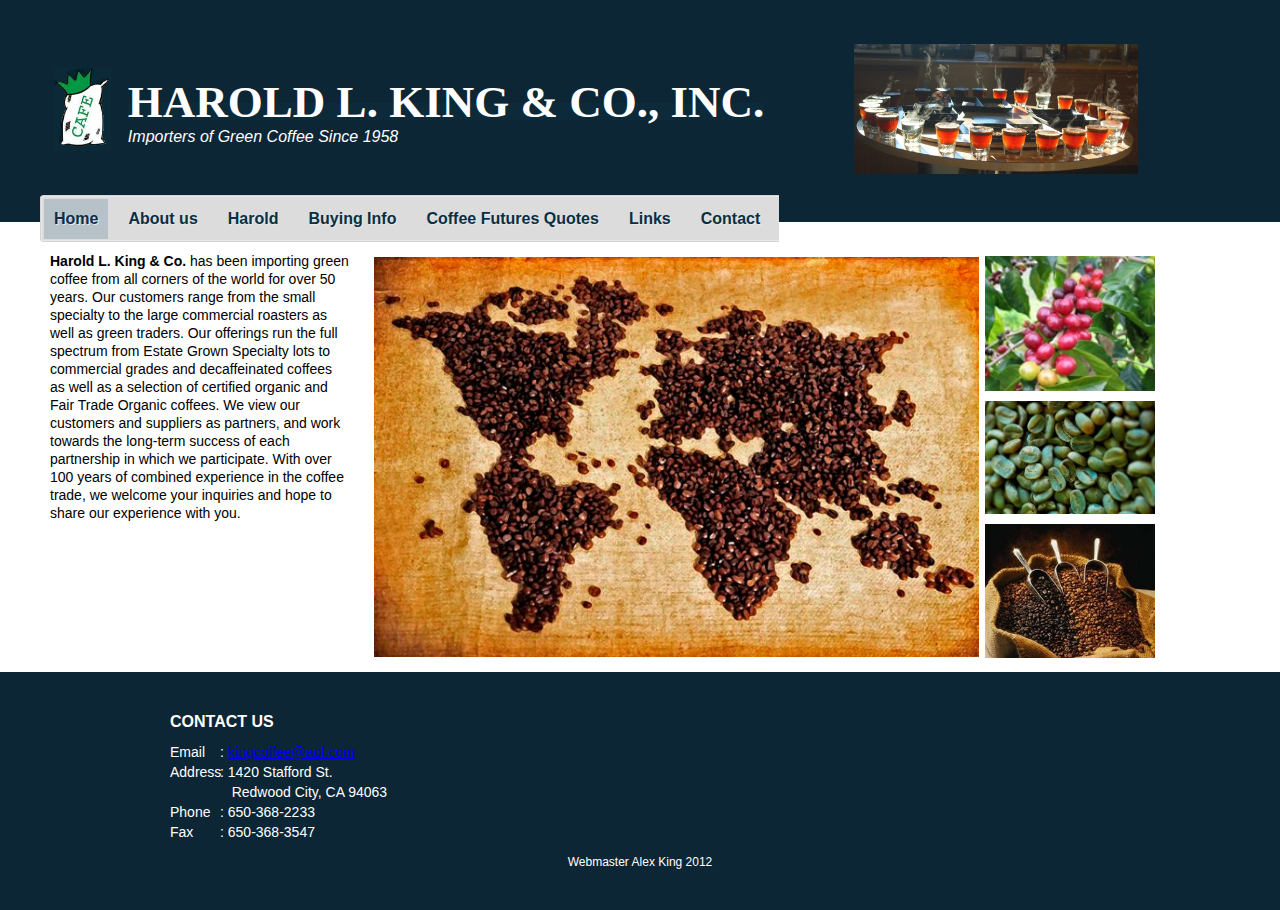
<file: website/public/index.html>
<!DOCTYPE html>
<html><head>
<meta http-equiv="Content-Type" content="text/html; charset=utf-8"><title>Harold L. King &amp; Co. - Home</title>

<link rel="stylesheet" href="css/style.css" type="text/css" charset="utf-8"><!-- Website template by freewebsitetemplates.com --><!--[if lte IE 7]> <link rel="stylesheet" href="css/ie.css" type="text/css" charset="utf-8" /> <![endif]--></head>
<body style="color: rgb(0, 0, 0);" alink="#ee0000" link="#0000ee" vlink="#551a8b">
<div id="header"> <span style="color: white; background-color: rgb(13, 42, 58); font-weight: bold; font-family: Batang;"><strong style="font-size: 45px; font-style: normal; font-variant: normal; letter-spacing: normal; line-height: normal; orphans: 2; text-align: center; text-indent: 0px; text-transform: none; white-space: normal; widows: 2; word-spacing: 0px;"></strong></span><table style="text-align: left; width: 1200px;" border="0" cellpadding="2" cellspacing="2"><tbody><tr><td align="center" valign="middle"><img style="width: 57px; height: 84px;" alt="logo" src="images/company_logo_mod.jpeg"></td><td style="vertical-align: middle; text-align: left; height: 75px; width: 720px;"><span style="color: white; background-color: rgb(13, 42, 58); font-weight: bold; font-family: Batang;"><strong style="font-size: 45px; font-style: normal; font-variant: normal; letter-spacing: normal; line-height: normal; orphans: 2; text-align: center; text-indent: 0px; text-transform: none; white-space: normal; widows: 2; word-spacing: 0px;">HAROLD
L. KING &amp; CO., INC</strong><span style="font-size: 45px; font-style: normal; font-variant: normal; letter-spacing: normal; line-height: normal; orphans: 2; text-align: center; text-indent: 0px; text-transform: none; white-space: normal; widows: 2; word-spacing: 0px; display: inline ! important; float: none;">.<br></span></span><span style="color: white; background-color: rgb(13, 42, 58); font-weight: bold; font-family: Batang;"><span style="font-size: 45px; font-style: normal; font-variant: normal; letter-spacing: normal; line-height: normal; orphans: 2; text-align: center; text-indent: 0px; text-transform: none; white-space: normal; widows: 2; word-spacing: 0px; display: inline ! important; float: none;"></span></span><address><span style="color: white;">Importers of Green Coffee Since 1958</span></address></td><td><img alt="cups wafting" src="images/Coffee%20Pictures/cups_wafting_small.jpg" style="height: 130px;"></td></tr></tbody></table><span style="color: white; background-color: rgb(13, 42, 58); font-weight: bold; font-family: Batang;"><strong style="font-size: 45px; font-style: normal; font-variant: normal; letter-spacing: normal; line-height: normal; orphans: 2; text-align: center; text-indent: 0px; text-transform: none; white-space: normal; widows: 2; word-spacing: 0px;"></strong><span style="font-size: 45px; font-style: normal; font-variant: normal; letter-spacing: normal; line-height: normal; orphans: 2; text-align: center; text-indent: 0px; text-transform: none; white-space: normal; widows: 2; word-spacing: 0px; display: inline ! important; float: none;"></span></span>
<div style="width: 1187px; left: 0px;" id="navigation">
<ul>
<li class="first selected"><a href="index.html">Home</a></li>
<li><a href="about.html">About us</a></li>
<li><a href="harold.html">Harold</a></li>
<li><a href="buying.html">Buying Info</a></li>
<li><a href="quotes.html">Coffee Futures Quotes</a></li>
<li><a href="link.html">Links</a></li>
<li><a href="contact.html">Contact</a></li>
</ul>
</div>
</div>
<!-- /#header -->
<div id="homepage">
<div style="font-weight: bold;" class="body">
<div class="images">
<table style="text-align: left; width: 620px;" border="0" cellpadding="2" cellspacing="2">
<tbody>
<tr>
<td colspan="1" rowspan="3" style="vertical-align: middle; text-align: center;"><img alt="coffee map" src="images/Coffee%20Pictures/coffee_map%5b1%5d.jpg" style="height: 400px;"></td>
<td style="text-align: center;"><img alt="ripe cherries" src="images/Coffee%20Pictures/RipeCherries_lg.jpg" style="width: 170px;"></td>
</tr>
<tr>
<td style="text-align: center;"><img alt="green beans" src="images/Coffee%20Pictures/Green%20beans.jpg" style="width: 170px;"></td>
</tr><tr align="center"><td><img alt="gourmet coffee" src="images/Coffee%20Pictures/oie_12232037xDucfkO0%20%281%29.jpg" style="width: 170px;"></td></tr>
</tbody>
</table>
</div>
<div style="color: black;" class="details"><span style="font-family: Verdana,Geneva,sans-serif; font-size: 14px; font-style: normal; font-variant: normal; font-weight: normal; letter-spacing: normal; line-height: normal; orphans: 2; text-align: left; text-indent: 0px; text-transform: none; white-space: normal; widows: 2; word-spacing: 0px; display: inline ! important; float: none;"><span style="font-weight: bold;">Harold
L. King &amp; Co.</span> has been importing green coffee from
all corners
of the world for over 50 years. Our customers ran</span><span style="font-family: Verdana,Geneva,sans-serif; font-size: 14px; font-style: normal; font-variant: normal; font-weight: normal; letter-spacing: normal; line-height: normal; orphans: 2; text-align: left; text-indent: 0px; text-transform: none; white-space: normal; widows: 2; word-spacing: 0px; display: inline ! important; float: none;"></span><span style="font-family: Verdana,Geneva,sans-serif; font-size: 14px; font-style: normal; font-variant: normal; font-weight: normal; letter-spacing: normal; line-height: normal; orphans: 2; text-align: left; text-indent: 0px; text-transform: none; white-space: normal; widows: 2; word-spacing: 0px; display: inline ! important; float: none;">ge
from the small
specialty to the large commercial roasters as well as green traders.
Our offerings run the full</span><span style="font-family: Verdana,Geneva,sans-serif; font-size: 14px; font-style: normal; font-variant: normal; font-weight: normal; letter-spacing: normal; line-height: normal; orphans: 2; text-align: left; text-indent: 0px; text-transform: none; white-space: normal; widows: 2; word-spacing: 0px; display: inline ! important; float: none;"></span><span style="font-family: Verdana,Geneva,sans-serif; font-size: 14px; font-style: normal; font-variant: normal; font-weight: normal; letter-spacing: normal; line-height: normal; orphans: 2; text-align: left; text-indent: 0px; text-transform: none; white-space: normal; widows: 2; word-spacing: 0px; display: inline ! important; float: none;"></span><span style="font-family: Verdana,Geneva,sans-serif; font-size: 14px; font-style: normal; font-variant: normal; font-weight: normal; letter-spacing: normal; line-height: normal; orphans: 2; text-align: left; text-indent: 0px; text-transform: none; white-space: normal; widows: 2; word-spacing: 0px; display: inline ! important; float: none;">
spectrum from Estate Grown Specialty lots to
commercial grades and decaffeinated coffees as well as a selection of
certified organic and Fair Trade Organic coffees. We view our customers
and suppliers as partners, and work towards the
long-term success of each partnership in which we participate. With
over 100 years of combined experience in the coffee trade, we welcome
your inquiries and hope to share our experience with you.</span>
</div>
</div>
</div>
<!-- /#homepage -->
<!-- /#contents -->
<div id="footer">
<ul class="contacts">
<h3>Contact Us</h3>
<li><span>Email</span>
<p>: <a href="mailto:kingcoffee@aol.com">kingcoffee@aol.com</a></p>
</li>
<li><span>Address</span>
<p>: 1420 Stafford St.</p>
</li>
<li>
<p>&nbsp; &nbsp;Redwood City, CA 94063</p>
</li>
<li><span>Phone</span>
<p>: 650-368-2233</p>
</li>
<li><span>Fax</span>
<p>: 650-368-3547</p>
</li>
</ul>
<span class="footnote">Webmaster Alex King 2012</span> </div>
<br>
</body></html>
</file>
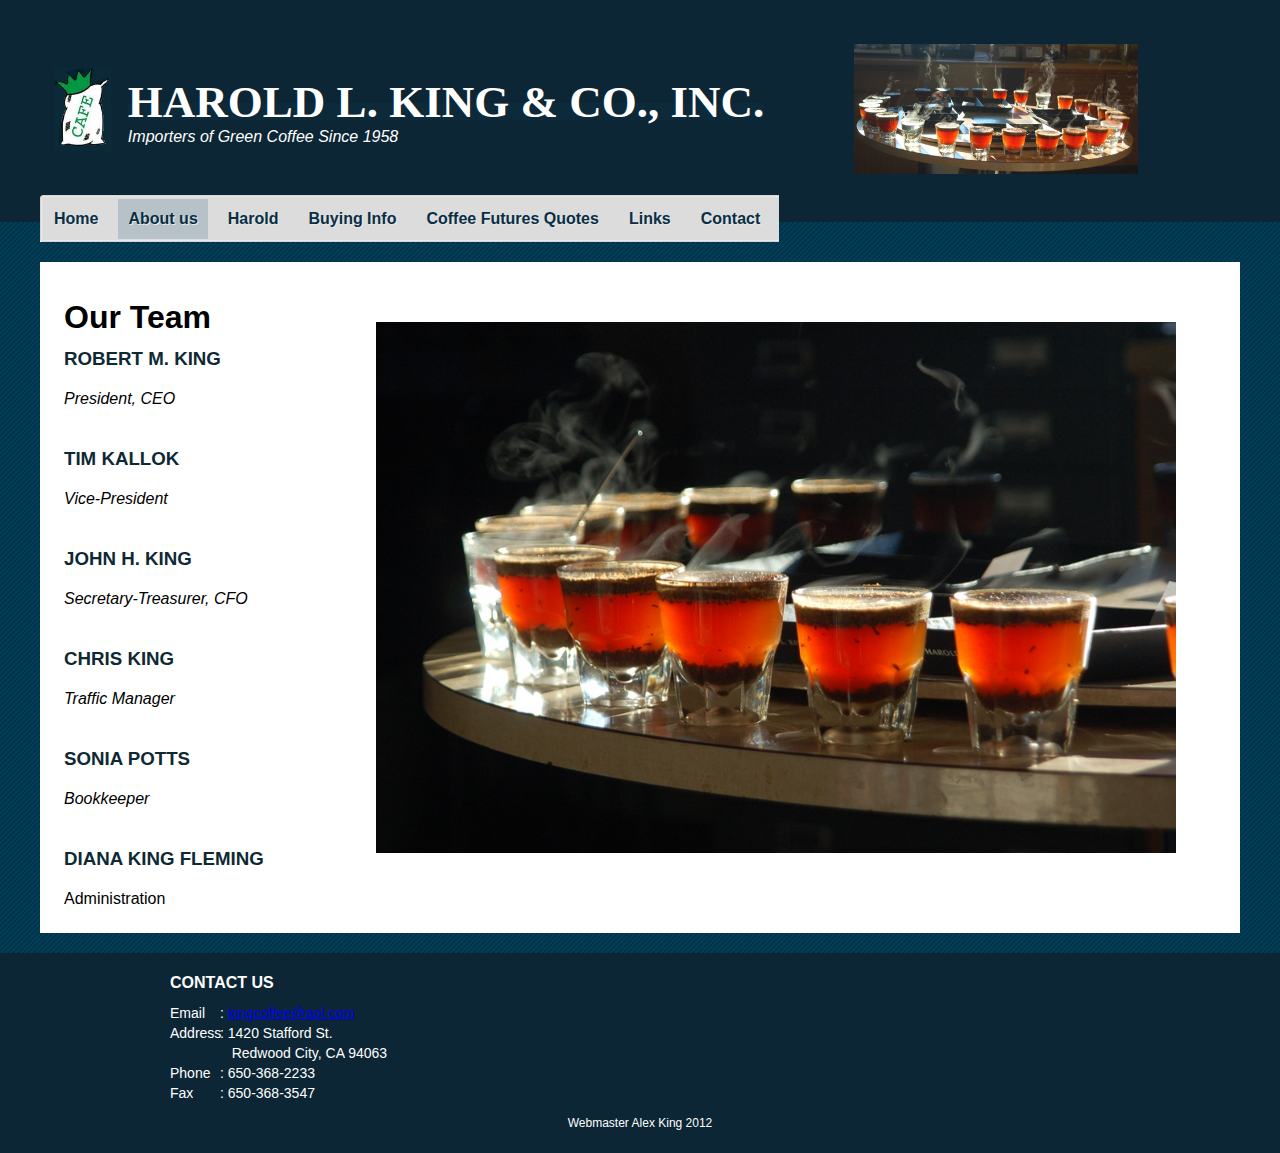
<file: website/public/about.html>
<!DOCTYPE html>
<html><head>
<meta http-equiv="Content-Type" content="text/html; charset=utf-8"><title>Harold L. King &amp; Co. - Home</title>

<link rel="stylesheet" href="css/style.css" type="text/css" charset="utf-8"><!-- Website template by freewebsitetemplates.com --><!--[if lte IE 7]> <link rel="stylesheet" href="css/ie.css" type="text/css" charset="utf-8" /> <![endif]--></head>
<body style="color: rgb(0, 0, 0);" alink="#ee0000" link="#0000ee" vlink="#551a8b">
<div id="header"> <span style="color: white; background-color: rgb(13, 42, 58); font-weight: bold; font-family: Batang;"><strong style="font-size: 45px; font-style: normal; font-variant: normal; letter-spacing: normal; line-height: normal; orphans: 2; text-align: center; text-indent: 0px; text-transform: none; white-space: normal; widows: 2; word-spacing: 0px;"></strong></span><table style="text-align: left; width: 1200px;" border="0" cellpadding="2" cellspacing="2"><tbody><tr><td align="center" valign="middle"><img style="width: 57px; height: 84px;" alt="logo" src="images/company_logo_mod.jpeg"></td><td style="vertical-align: middle; text-align: left; height: 75px; width: 720px;"><span style="color: white; background-color: rgb(13, 42, 58); font-weight: bold; font-family: Batang;"><strong style="font-size: 45px; font-style: normal; font-variant: normal; letter-spacing: normal; line-height: normal; orphans: 2; text-align: center; text-indent: 0px; text-transform: none; white-space: normal; widows: 2; word-spacing: 0px;">HAROLD
L. KING &amp; CO., INC</strong><span style="font-size: 45px; font-style: normal; font-variant: normal; letter-spacing: normal; line-height: normal; orphans: 2; text-align: center; text-indent: 0px; text-transform: none; white-space: normal; widows: 2; word-spacing: 0px; display: inline ! important; float: none;">.<br></span></span><span style="color: white; background-color: rgb(13, 42, 58); font-weight: bold; font-family: Batang;"><span style="font-size: 45px; font-style: normal; font-variant: normal; letter-spacing: normal; line-height: normal; orphans: 2; text-align: center; text-indent: 0px; text-transform: none; white-space: normal; widows: 2; word-spacing: 0px; display: inline ! important; float: none;"></span></span><address><span style="color: white;">Importers of Green Coffee Since 1958</span></address></td><td><img alt="cups wafting" src="images/Coffee%20Pictures/cups_wafting_small.jpg" style="height: 130px;"></td></tr></tbody></table><span style="color: white; background-color: rgb(13, 42, 58); font-weight: bold; font-family: Batang;"><strong style="font-size: 45px; font-style: normal; font-variant: normal; letter-spacing: normal; line-height: normal; orphans: 2; text-align: center; text-indent: 0px; text-transform: none; white-space: normal; widows: 2; word-spacing: 0px;"></strong><span style="font-size: 45px; font-style: normal; font-variant: normal; letter-spacing: normal; line-height: normal; orphans: 2; text-align: center; text-indent: 0px; text-transform: none; white-space: normal; widows: 2; word-spacing: 0px; display: inline ! important; float: none;"></span></span>
<div style="width: 1187px; left: 0px;" id="navigation">
<ul>
<li class="first"><a href="index.html">Home</a></li>
<li class="selected"><a href="about.html">About
us</a></li>
<li><a href="harold.html">Harold</a></li>
<li><a href="buying.html">Buying Info</a></li>
<li><a href="quotes.html">Coffee Futures Quotes</a></li>
<li><a href="link.html">Links</a></li>
<li><a href="contact.html">Contact</a></li>
</ul>
</div>
</div>
<!-- /#header -->
<div id="contents">
<div class="background">
<div id="services"><table style="text-align: left; width: 100%;" cellpadding="2" cellspacing="2"><tbody><tr><td><h1>Our Team</h1>
<h3>Robert M. King</h3>
<address>President, CEO</address>
<p class="Text" style="font-family: Verdana,Geneva,sans-serif; font-size: 14px; text-align: left; font-weight: normal; color: rgb(0, 0, 0); font-style: normal; font-variant: normal; letter-spacing: normal; line-height: normal; orphans: 2; text-indent: 0px; text-transform: none; white-space: normal; widows: 2; word-spacing: 0px; background-color: white;"></p>
<h3>Tim Kallok</h3>
<address>Vice-President</address>
<p class="Text" style="font-family: Verdana,Geneva,sans-serif; font-size: 14px; text-align: left; font-weight: normal; color: rgb(0, 0, 0); font-style: normal; font-variant: normal; letter-spacing: normal; line-height: normal; orphans: 2; text-indent: 0px; text-transform: none; white-space: normal; widows: 2; word-spacing: 0px; background-color: white;"></p>
<h3>John H. King</h3>
<address>Secretary-Treasurer, CFO</address>
<p class="Text" style="font-family: Verdana,Geneva,sans-serif; font-size: 14px; text-align: left; font-weight: normal; color: rgb(0, 0, 0); font-style: normal; font-variant: normal; letter-spacing: normal; line-height: normal; orphans: 2; text-indent: 0px; text-transform: none; white-space: normal; widows: 2; word-spacing: 0px; background-color: white;"></p>
<h3>Chris King</h3>
<address>Traffic Manager</address>
<p class="Text" style="font-family: Verdana,Geneva,sans-serif; font-size: 14px; text-align: left; font-weight: normal; color: rgb(0, 0, 0); font-style: normal; font-variant: normal; letter-spacing: normal; line-height: normal; orphans: 2; text-indent: 0px; text-transform: none; white-space: normal; widows: 2; word-spacing: 0px; background-color: white;"></p>
<h3>Sonia Potts</h3>
<address>Bookkeeper</address>
<p class="Text" style="font-family: Verdana,Geneva,sans-serif; font-size: 14px; text-align: left; font-weight: normal; color: rgb(0, 0, 0); font-style: normal; font-variant: normal; letter-spacing: normal; line-height: normal; orphans: 2; text-indent: 0px; text-transform: none; white-space: normal; widows: 2; word-spacing: 0px; background-color: white;"></p>
<h3>Diana King Fleming</h3>
Administration</td>
<td><img alt="cups on table" src="images/Coffee%20Pictures/cups_on_table.jpg" style="width: 800px; float: right;"></td></tr></tbody></table><address></address>
</div>
</div>
</div>
<!-- /#contents -->
<div id="footer">
<ul class="contacts">
<h3>Contact Us</h3>
<li><span>Email</span>
<p>: <a href="mailto:kingcoffee@aol.com">kingcoffee@aol.com</a></p>
</li>
<li><span>Address</span>
<p>: 1420 Stafford St.</p>
</li>
<li>
<p>&nbsp; &nbsp;Redwood City, CA 94063</p>
</li>
<li><span>Phone</span>
<p>: 650-368-2233</p>
</li>
<li><span>Fax</span>
<p>: 650-368-3547</p>
</li>
</ul>
<span class="footnote">Webmaster Alex King 2012</span> </div>
<!-- /#footer -->
</body></html>
</file>
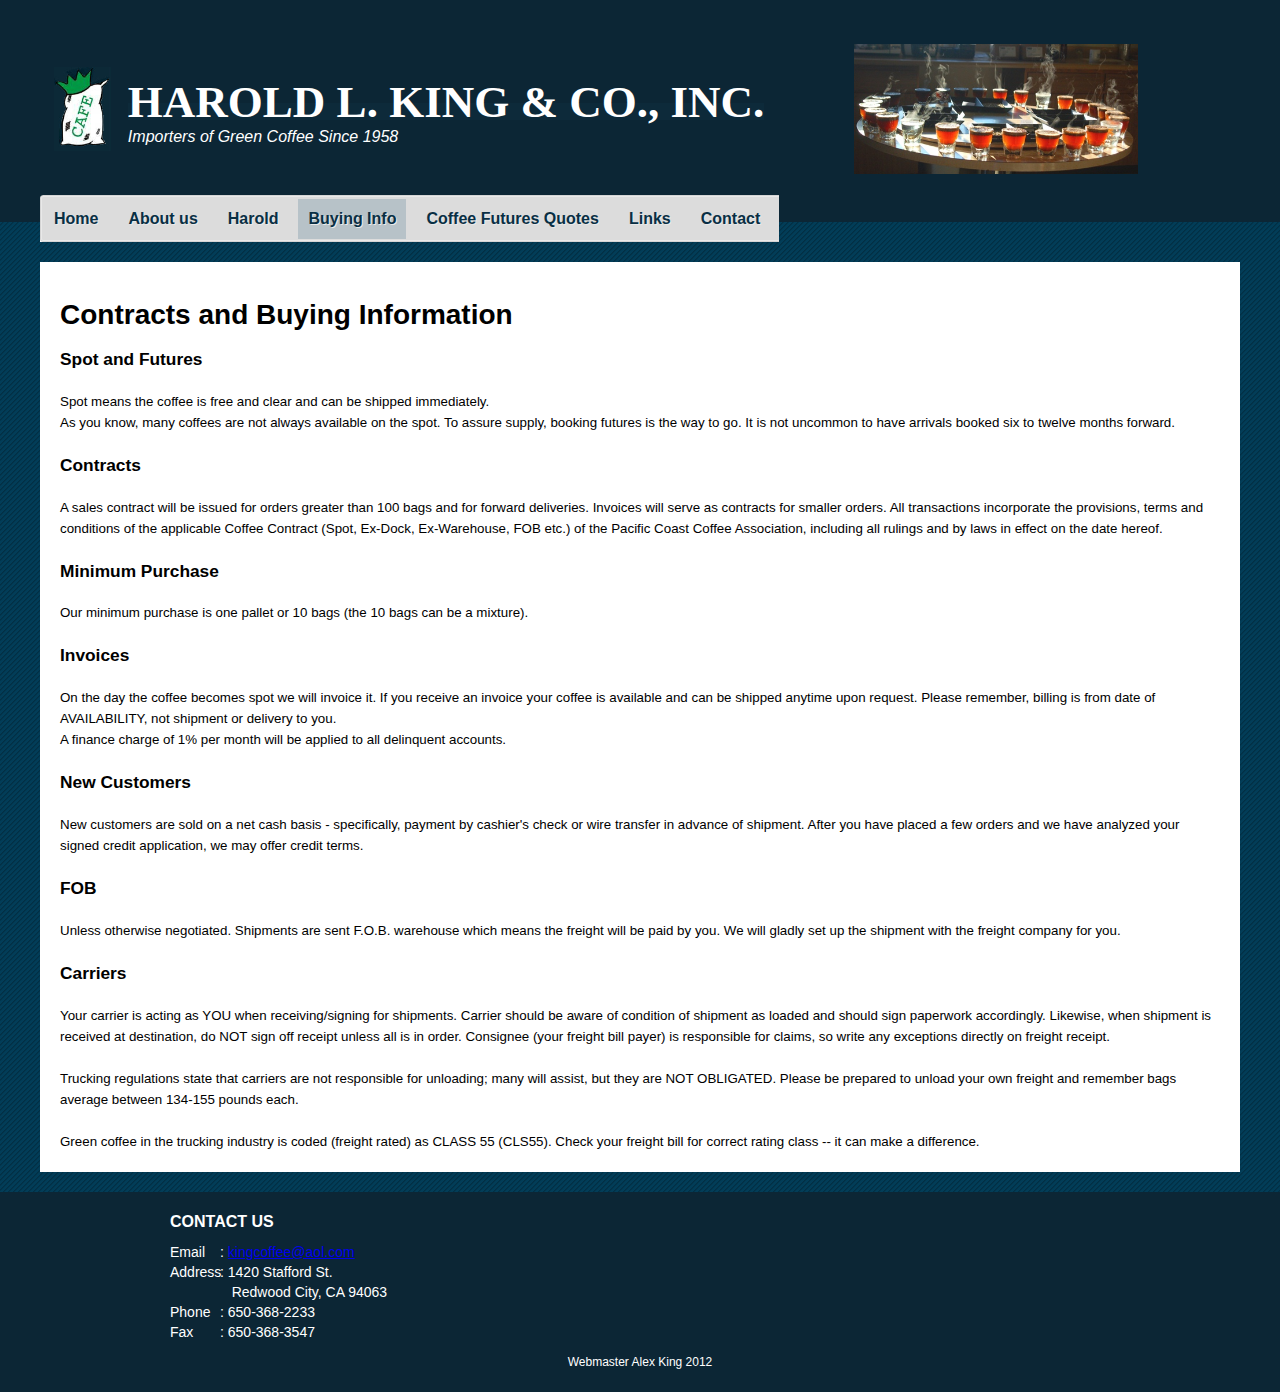
<file: website/public/buying.html>
<!DOCTYPE html>
<html><head>
<meta http-equiv="Content-Type" content="text/html; charset=utf-8"><title>Harold L. King &amp; Co. - Home</title>

<link rel="stylesheet" href="css/style.css" type="text/css" charset="utf-8"><!-- Website template by freewebsitetemplates.com --><!--[if lte IE 7]> <link rel="stylesheet" href="css/ie.css" type="text/css" charset="utf-8" /> <![endif]--></head>
<body style="color: rgb(0, 0, 0);" alink="#ee0000" link="#0000ee" vlink="#551a8b">
<div id="header"> <span style="color: white; background-color: rgb(13, 42, 58); font-weight: bold; font-family: Batang;"><strong style="font-size: 45px; font-style: normal; font-variant: normal; letter-spacing: normal; line-height: normal; orphans: 2; text-align: center; text-indent: 0px; text-transform: none; white-space: normal; widows: 2; word-spacing: 0px;"></strong></span><table style="text-align: left; width: 1200px;" border="0" cellpadding="2" cellspacing="2"><tbody><tr><td align="center" valign="middle"><img style="width: 57px; height: 84px;" alt="logo" src="images/company_logo_mod.jpeg"></td><td style="vertical-align: middle; text-align: left; height: 75px; width: 720px;"><span style="color: white; background-color: rgb(13, 42, 58); font-weight: bold; font-family: Batang;"><strong style="font-size: 45px; font-style: normal; font-variant: normal; letter-spacing: normal; line-height: normal; orphans: 2; text-align: center; text-indent: 0px; text-transform: none; white-space: normal; widows: 2; word-spacing: 0px;">HAROLD
L. KING &amp; CO., INC</strong><span style="font-size: 45px; font-style: normal; font-variant: normal; letter-spacing: normal; line-height: normal; orphans: 2; text-align: center; text-indent: 0px; text-transform: none; white-space: normal; widows: 2; word-spacing: 0px; display: inline ! important; float: none;">.<br></span></span><span style="color: white; background-color: rgb(13, 42, 58); font-weight: bold; font-family: Batang;"><span style="font-size: 45px; font-style: normal; font-variant: normal; letter-spacing: normal; line-height: normal; orphans: 2; text-align: center; text-indent: 0px; text-transform: none; white-space: normal; widows: 2; word-spacing: 0px; display: inline ! important; float: none;"></span></span><address><span style="color: white;">Importers of Green Coffee Since 1958</span></address></td><td><img alt="cups wafting" src="images/Coffee%20Pictures/cups_wafting_small.jpg" style="height: 130px;"></td></tr></tbody></table><span style="color: white; background-color: rgb(13, 42, 58); font-weight: bold; font-family: Batang;"><strong style="font-size: 45px; font-style: normal; font-variant: normal; letter-spacing: normal; line-height: normal; orphans: 2; text-align: center; text-indent: 0px; text-transform: none; white-space: normal; widows: 2; word-spacing: 0px;"></strong><span style="font-size: 45px; font-style: normal; font-variant: normal; letter-spacing: normal; line-height: normal; orphans: 2; text-align: center; text-indent: 0px; text-transform: none; white-space: normal; widows: 2; word-spacing: 0px; display: inline ! important; float: none;"></span></span>
<div style="width: 1187px; left: 0px;" id="navigation">
<ul>
<li class="first"><a href="index.html">Home</a></li>
<li><a href="about.html">About
us</a></li>
<li><a href="harold.html">Harold</a></li>
<li class="selected"><a href="buying.html">Buying
Info</a></li>
<li><a href="quotes.html">Coffee Futures Quotes</a></li>
<li><a href="link.html">Links</a></li>
<li><a href="contact.html">Contact</a></li>
</ul>
</div>
</div>
<!-- /#header -->
<div id="contents">
<div style="background-color: white;" class="background">
<h1><font color="#000000"><font face="Verdana, Geneva, sans-serif"><font style="font-size: 21pt;" size="5"><b>Contracts
and Buying Information</b></font></font></font></h1>
<h2><strong><font color="#000000"><font face="Verdana, Geneva, sans-serif"><font style="font-size: 13pt;" size="4"><span style="font-style: normal;"><b>Spot
and Futures</b></span></font></font></font></strong><font color="#000000"><font face="Verdana, Geneva, sans-serif"><font style="font-size: 10pt;" size="2"><span style="font-style: normal;"><span style="font-weight: normal;"></span></span></font></font></font></h2>
<font color="#000000"><font face="Verdana, Geneva, sans-serif"><font style="font-size: 10pt;" size="2"><span style="font-style: normal;"><span style="font-weight: normal;">Spot
means the coffee is free and clear and can be shipped immediately.</span></span></font></font></font><br>
<font color="#000000"><font face="Verdana, Geneva, sans-serif"><font style="font-size: 10pt;" size="2"><span style="font-style: normal;"><span style="font-weight: normal;">As
you know, many coffees are not always available on the spot. To
assure supply, booking futures is the way to go. It is not uncommon
to have arrivals booked six to twelve months forward.</span></span></font></font></font>
<h2><strong><font color="#000000"><font face="Verdana, Geneva, sans-serif"><font style="font-size: 13pt;" size="4"><span style="font-style: normal;"><b>Contracts</b></span></font></font></font></strong><font color="#000000"><font face="Verdana, Geneva, sans-serif"><font style="font-size: 10pt;" size="2"><span style="font-style: normal;"><span style="font-weight: normal;"></span></span></font></font></font></h2>
<font color="#000000"><font face="Verdana, Geneva, sans-serif"><font style="font-size: 10pt;" size="2"><span style="font-style: normal;"><span style="font-weight: normal;">A
sales contract will be issued for orders greater than 100 bags and
for forward deliveries. Invoices will serve as contracts for smaller
orders. All transactions incorporate the provisions, terms and
conditions of the applicable Coffee Contract (Spot, Ex-Dock,
Ex-Warehouse, FOB etc.) of the Pacific Coast Coffee Association,
including all rulings and by laws in effect on the date hereof.</span></span></font></font></font>
<h2><strong><font color="#000000"><font face="Verdana, Geneva, sans-serif"><font style="font-size: 13pt;" size="4"><span style="font-style: normal;"><b>Minimum
Purchase</b></span></font></font></font></strong><font color="#000000"><font face="Verdana, Geneva, sans-serif"><font style="font-size: 10pt;" size="2"><span style="font-style: normal;"><span style="font-weight: normal;"></span></span></font></font></font></h2>
<font color="#000000"><font face="Verdana, Geneva, sans-serif"><font style="font-size: 10pt;" size="2"><span style="font-style: normal;"><span style="font-weight: normal;">Our
minimum purchase is one pallet or 10 bags (the 10 bags can be a
mixture).</span></span></font></font></font>
<h2><strong><font color="#000000"><font face="Verdana, Geneva, sans-serif"><font style="font-size: 13pt;" size="4"><span style="font-style: normal;"><b>Invoices</b></span></font></font></font></strong><font color="#000000"><font face="Verdana, Geneva, sans-serif"><font style="font-size: 10pt;" size="2"><span style="font-style: normal;"><span style="font-weight: normal;"></span></span></font></font></font></h2>
<font color="#000000"><font face="Verdana, Geneva, sans-serif"><font style="font-size: 10pt;" size="2"><span style="font-style: normal;"><span style="font-weight: normal;">On
the day the coffee becomes spot we will invoice it. If you receive an
invoice your coffee is available and can be shipped anytime upon
request. Please remember, billing is from date of AVAILABILITY, not
shipment or delivery to you.<br>
A finance charge of 1% per month will
be applied to all delinquent accounts.</span></span></font></font></font>
<h2><strong><font color="#000000"><font face="Verdana, Geneva, sans-serif"><font style="font-size: 13pt;" size="4"><span style="font-style: normal;"><b>New
Customers</b></span></font></font></font></strong><font color="#000000"><font face="Verdana, Geneva, sans-serif"><font style="font-size: 10pt;" size="2"><span style="font-style: normal;"><span style="font-weight: normal;"></span></span></font></font></font></h2>
<font color="#000000"><font face="Verdana, Geneva, sans-serif"><font style="font-size: 10pt;" size="2"><span style="font-style: normal;"><span style="font-weight: normal;">New
customers are sold on a net cash basis - specifically, payment by
cashier's check or wire transfer in advance of shipment. After you
have placed a few orders and we have analyzed your signed credit
application, we may offer credit terms.</span></span></font></font></font>
<h2><strong><font color="#000000"><font face="Verdana, Geneva, sans-serif"><font style="font-size: 13pt;" size="4"><span style="font-style: normal;"><b>FOB</b></span></font></font></font></strong><font color="#000000"><font face="Verdana, Geneva, sans-serif"><font style="font-size: 10pt;" size="2"><span style="font-style: normal;"><span style="font-weight: normal;"></span></span></font></font></font></h2>
<font color="#000000"><font face="Verdana, Geneva, sans-serif"><font style="font-size: 10pt;" size="2"><span style="font-style: normal;"><span style="font-weight: normal;">Unless
otherwise negotiated. Shipments are sent F.O.B. warehouse which means
the freight will be paid by you. We will gladly set up the shipment
with the freight company for you.</span></span></font></font></font>
<h2><strong><font color="#000000"><font face="Verdana, Geneva, sans-serif"><font style="font-size: 13pt;" size="4"><span style="font-style: normal;"><b>Carriers</b></span></font></font></font></strong><font color="#000000"><font face="Verdana, Geneva, sans-serif"><font style="font-size: 10pt;" size="2"><span style="font-style: normal;"><span style="font-weight: normal;"></span></span></font></font></font></h2>
<font color="#000000"><font face="Verdana, Geneva, sans-serif"><font style="font-size: 10pt;" size="2"><span style="font-style: normal;"><span style="font-weight: normal;">Your
carrier is acting as YOU when receiving/signing for shipments.
Carrier should be aware of condition of shipment as loaded and should
sign paperwork accordingly. Likewise, when shipment is received at
destination, do NOT sign off receipt unless all is in order.
Consignee (your freight bill payer) is responsible for claims, so
write any exceptions directly on freight receipt.<br>
<br>
Trucking
regulations state that carriers are not responsible for unloading;
many will assist, but they are NOT OBLIGATED. Please be prepared to
unload your own freight and remember bags average between 134-155
pounds each.<br>
<br>
Green coffee in the trucking industry is coded
(freight rated) as CLASS 55 (CLS55). Check your freight bill for
correct rating class -- it can make a difference.</span></span></font></font></font>
</div>
</div>
<!-- /#contents -->
<div id="footer">
<ul class="contacts">
<h3>Contact Us</h3>
<li><span>Email</span>
<p>: <a href="mailto:kingcoffee@aol.com">kingcoffee@aol.com</a></p>
</li>
<li><span>Address</span>
<p>: 1420 Stafford St.</p>
</li>
<li>
<p>&nbsp; &nbsp;Redwood City, CA 94063</p>
</li>
<li><span>Phone</span>
<p>: 650-368-2233</p>
</li>
<li><span>Fax</span>
<p>: 650-368-3547</p>
</li>
</ul>
<span class="footnote">Webmaster Alex King 2012</span> </div>
<!-- /#footer -->
</body></html>
</file>
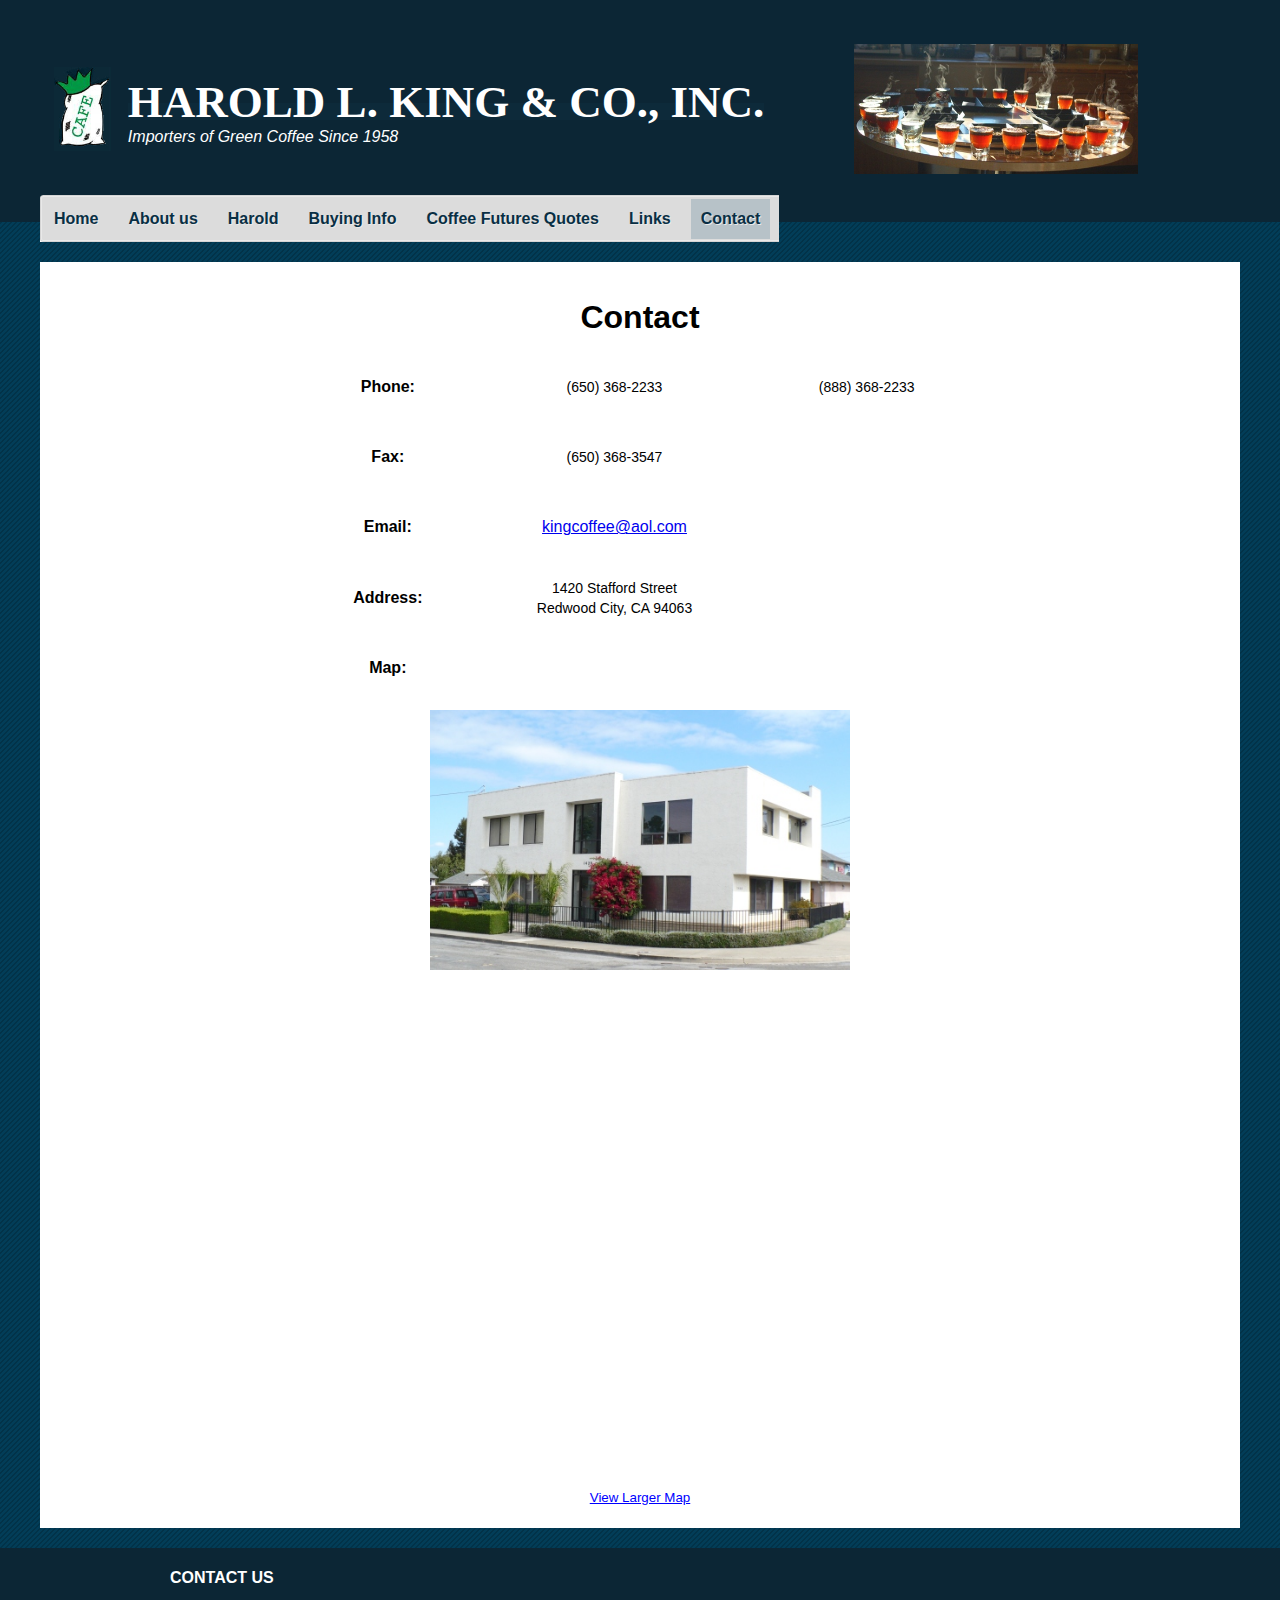
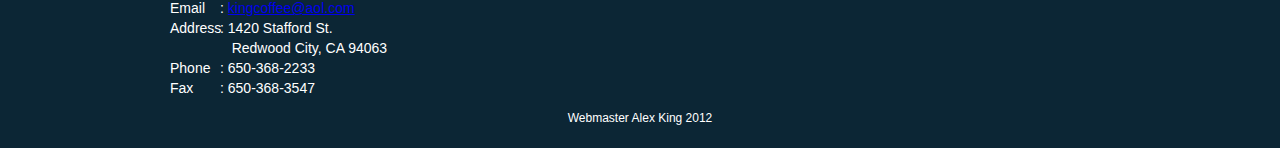
<file: website/public/contact.html>
<!DOCTYPE html>
<html><head>
<meta http-equiv="Content-Type" content="text/html; charset=utf-8"><title>Harold L. King &amp; Co. - Home</title>

<link rel="stylesheet" href="css/style.css" type="text/css" charset="utf-8"><!-- Website template by freewebsitetemplates.com --><!--[if lte IE 7]> <link rel="stylesheet" href="css/ie.css" type="text/css" charset="utf-8" /> <![endif]--></head>
<body style="color: rgb(0, 0, 0);" alink="#ee0000" link="#0000ee" vlink="#551a8b">
<div id="header"> <span style="color: white; background-color: rgb(13, 42, 58); font-weight: bold; font-family: Batang;"><strong style="font-size: 45px; font-style: normal; font-variant: normal; letter-spacing: normal; line-height: normal; orphans: 2; text-align: center; text-indent: 0px; text-transform: none; white-space: normal; widows: 2; word-spacing: 0px;"></strong></span><table style="text-align: left; width: 1200px;" border="0" cellpadding="2" cellspacing="2"><tbody><tr><td align="center" valign="middle"><img style="width: 57px; height: 84px;" alt="logo" src="images/company_logo_mod.jpeg"></td><td style="vertical-align: middle; text-align: left; height: 75px; width: 720px;"><span style="color: white; background-color: rgb(13, 42, 58); font-weight: bold; font-family: Batang;"><strong style="font-size: 45px; font-style: normal; font-variant: normal; letter-spacing: normal; line-height: normal; orphans: 2; text-align: center; text-indent: 0px; text-transform: none; white-space: normal; widows: 2; word-spacing: 0px;">HAROLD
L. KING &amp; CO., INC</strong><span style="font-size: 45px; font-style: normal; font-variant: normal; letter-spacing: normal; line-height: normal; orphans: 2; text-align: center; text-indent: 0px; text-transform: none; white-space: normal; widows: 2; word-spacing: 0px; display: inline ! important; float: none;">.<br></span></span><span style="color: white; background-color: rgb(13, 42, 58); font-weight: bold; font-family: Batang;"><span style="font-size: 45px; font-style: normal; font-variant: normal; letter-spacing: normal; line-height: normal; orphans: 2; text-align: center; text-indent: 0px; text-transform: none; white-space: normal; widows: 2; word-spacing: 0px; display: inline ! important; float: none;"></span></span><address><span style="color: white;">Importers of Green Coffee Since 1958</span></address></td><td><img alt="cups wafting" src="images/Coffee%20Pictures/cups_wafting_small.jpg" style="height: 130px;"></td></tr></tbody></table><span style="color: white; background-color: rgb(13, 42, 58); font-weight: bold; font-family: Batang;"><strong style="font-size: 45px; font-style: normal; font-variant: normal; letter-spacing: normal; line-height: normal; orphans: 2; text-align: center; text-indent: 0px; text-transform: none; white-space: normal; widows: 2; word-spacing: 0px;"></strong><span style="font-size: 45px; font-style: normal; font-variant: normal; letter-spacing: normal; line-height: normal; orphans: 2; text-align: center; text-indent: 0px; text-transform: none; white-space: normal; widows: 2; word-spacing: 0px; display: inline ! important; float: none;"></span></span>
<div style="width: 1187px; left: 0px;" id="navigation">
<ul>
<li class="first"><a href="index.html">Home</a></li>
<li><a href="about.html">About
us</a></li>
<li><a href="harold.html">Harold</a></li>
<li><a href="buying.html">Buying
Info</a></li>
<li><a href="quotes.html">Coffee Futures Quotes</a></li>
<li><a href="link.html">Links</a></li>
<li class="selected"><a href="contact.html">Contact</a></li>
</ul>
</div>
</div>
<!-- /#header -->
<div id="contents">
<div style="background-color: white;" class="background" align="center">
<table style="width: 650px; height: 700px; text-align: left; margin-left: auto; margin-right: auto;" border="0" cellpadding="2" cellspacing="2">
<tbody>
<tr>
<td colspan="3" rowspan="1" style="vertical-align: middle; text-align: center; height: 50px;">
<h1>Contact</h1>
</td>
</tr>
<tr>
<td align="center" valign="middle">
<h4>Phone:</h4>
</td>
<td style="background-color: transparent;" align="center" valign="middle"><span style="color: rgb(0, 0, 0); font-family: Verdana,Geneva,sans-serif; font-size: 14px; font-style: normal; font-variant: normal; font-weight: normal; letter-spacing: normal; line-height: normal; orphans: 2; text-align: left; text-indent: 0px; text-transform: none; white-space: normal; widows: 2; word-spacing: 0px; display: inline ! important; float: none;">(650)
368-2233</span></td>
<td style="background-color: transparent;" align="center" valign="middle"><span style="color: rgb(0, 0, 0); font-family: Verdana,Geneva,sans-serif; font-size: 14px; font-style: normal; font-variant: normal; font-weight: normal; letter-spacing: normal; line-height: normal; orphans: 2; text-align: left; text-indent: 0px; text-transform: none; white-space: normal; widows: 2; word-spacing: 0px; display: inline ! important; float: none;">(888)
368-2233</span></td>
</tr>
<tr>
<td align="center" valign="middle">
<h4>Fax:</h4>
</td>
<td style="background-color: transparent;" align="center" valign="middle"><span style="color: rgb(0, 0, 0); font-family: Verdana,Geneva,sans-serif; font-size: 14px; font-style: normal; font-variant: normal; font-weight: normal; letter-spacing: normal; line-height: normal; orphans: 2; text-align: left; text-indent: 0px; text-transform: none; white-space: normal; widows: 2; word-spacing: 0px; display: inline ! important; float: none;">(650)
368-3547</span></td>
<td align="center" valign="middle"></td>
</tr>
<tr>
<td align="center" valign="middle">
<h4>Email:</h4>
</td>
<td align="center" valign="middle"><a href="mailto:kingcoffee@aol.com">kingcoffee@aol.com</a></td>
<td align="center" valign="middle"></td>
</tr>
<tr>
<td align="center" valign="middle">
<h4>Address:</h4>
</td>
<td style="background-color: transparent;" align="center" valign="middle"><span style="color: rgb(0, 0, 0); font-family: Verdana,Geneva,sans-serif; font-size: 14px; font-style: normal; font-variant: normal; font-weight: normal; letter-spacing: normal; line-height: normal; orphans: 2; text-align: left; text-indent: 0px; text-transform: none; white-space: normal; widows: 2; word-spacing: 0px; display: inline ! important; float: none;">1420
Stafford Street</span><br style="color: rgb(0, 0, 0); font-family: Verdana,Geneva,sans-serif; font-size: 14px; font-style: normal; font-variant: normal; font-weight: normal; letter-spacing: normal; line-height: normal; orphans: 2; text-align: left; text-indent: 0px; text-transform: none; white-space: normal; widows: 2; word-spacing: 0px;">
<span style="color: rgb(0, 0, 0); font-family: Verdana,Geneva,sans-serif; font-size: 14px; font-style: normal; font-variant: normal; font-weight: normal; letter-spacing: normal; line-height: normal; orphans: 2; text-align: left; text-indent: 0px; text-transform: none; white-space: normal; widows: 2; word-spacing: 0px; display: inline ! important; float: none;">Redwood
City, CA 94063</span></td>
<td align="center" valign="middle"></td>
</tr>
<tr>
<td align="center" valign="middle">
<h4>Map:</h4>
</td>
<td align="center" valign="middle"></td>
<td align="center" valign="middle"></td>
</tr><tr><td colspan="3" rowspan="1" style="vertical-align: middle; text-align: center;"><img style="width: 420px; height: 260px;" alt="office" src="images/OFFICE.JPG"></td></tr>
</tbody>
</table>
<iframe width="800" height="500" frameborder="0" style="border:0"
src="https://www.google.com/maps/embed/v1/place?q=place_id:ChIJ4xdEcEiij4AR9tagNX-PgwU&key=AIzaSyBI16SwWkqE1m8vLMduPNAi-pvKa3KS-kg" allowfullscreen></iframe><br>
<small><a href="http://maps.google.com/maps?source=embed&amp;f=q&amp;hl=en&amp;geocode=&amp;q=Harold+L+King+%26+Co,+1420+Stafford+Street,+Redwood+City,+CA+94063-1077&amp;sll=37.46466,-122.268023&amp;sspn=0.056817,0.132093&amp;ie=UTF8&amp;hq=Harold+L+King+%26+Co,&amp;hnear=1420+Stafford+St,+Redwood+City,+CA+94063&amp;cid=397318968662087414&amp;t=m&amp;z=14&amp;iwloc=A" style="color: rgb(0, 0, 255); text-align: left;">View Larger
Map</a></small>
<br>
<font color="#000000"><font face="Verdana, Geneva, sans-serif"><font style="font-size: 10pt;" size="2"><span style="font-style: normal;"><span style="font-weight: normal;"></span></span></font></font></font></div>
</div>
<!-- /#contents -->
<div id="footer">
<ul class="contacts">
<h3>Contact Us</h3>
<li><span>Email</span>
<p>: <a href="mailto:kingcoffee@aol.com">kingcoffee@aol.com</a></p>
</li>
<li><span>Address</span>
<p>: 1420 Stafford St.</p>
</li>
<li>
<p>&nbsp; &nbsp;Redwood City, CA 94063</p>
</li>
<li><span>Phone</span>
<p>: 650-368-2233</p>
</li>
<li><span>Fax</span>
<p>: 650-368-3547</p>
</li>
</ul>
<span class="footnote">Webmaster Alex King 2012</span> </div>
<!-- /#footer -->
</body></html>
</file>
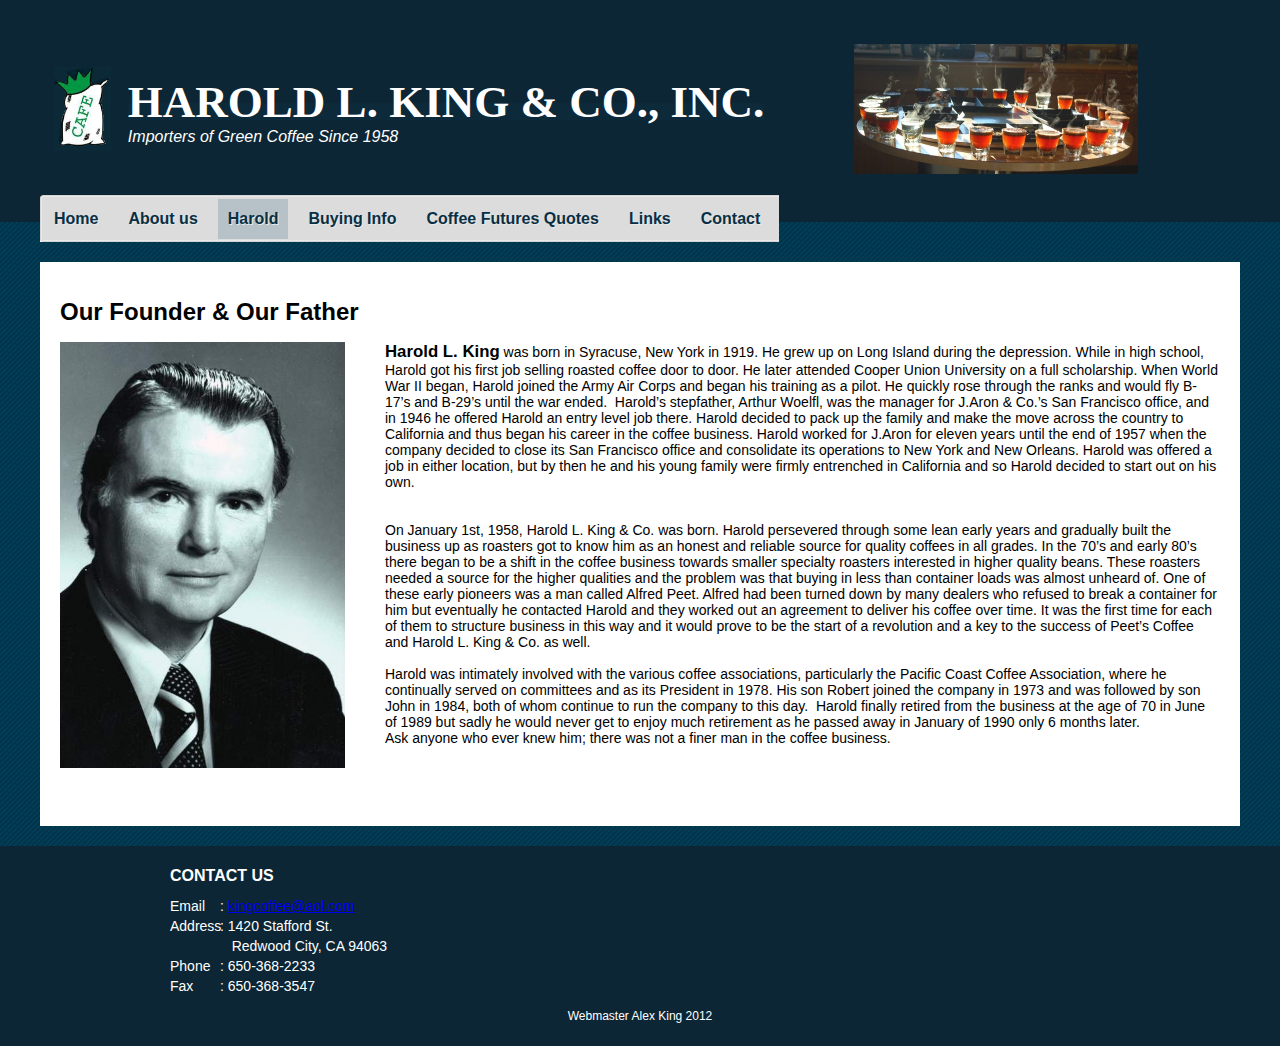
<file: website/public/harold.html>
<!DOCTYPE html>
<html><head>
<meta http-equiv="Content-Type" content="text/html; charset=utf-8"><title>Harold L. King &amp; Co. - Home</title>

<link rel="stylesheet" href="css/style.css" type="text/css" charset="utf-8"><!-- Website template by freewebsitetemplates.com --><!--[if lte IE 7]> <link rel="stylesheet" href="css/ie.css" type="text/css" charset="utf-8" /> <![endif]--></head>
<body style="color: rgb(0, 0, 0);" alink="#ee0000" link="#0000ee" vlink="#551a8b">
<div id="header"> <span style="color: white; background-color: rgb(13, 42, 58); font-weight: bold; font-family: Batang;"><strong style="font-size: 45px; font-style: normal; font-variant: normal; letter-spacing: normal; line-height: normal; orphans: 2; text-align: center; text-indent: 0px; text-transform: none; white-space: normal; widows: 2; word-spacing: 0px;"></strong></span><table style="text-align: left; width: 1200px;" border="0" cellpadding="2" cellspacing="2"><tbody><tr><td align="center" valign="middle"><img style="width: 57px; height: 84px;" alt="logo" src="images/company_logo_mod.jpeg"></td><td style="vertical-align: middle; text-align: left; height: 75px; width: 720px;"><span style="color: white; background-color: rgb(13, 42, 58); font-weight: bold; font-family: Batang;"><strong style="font-size: 45px; font-style: normal; font-variant: normal; letter-spacing: normal; line-height: normal; orphans: 2; text-align: center; text-indent: 0px; text-transform: none; white-space: normal; widows: 2; word-spacing: 0px;">HAROLD
L. KING &amp; CO., INC</strong><span style="font-size: 45px; font-style: normal; font-variant: normal; letter-spacing: normal; line-height: normal; orphans: 2; text-align: center; text-indent: 0px; text-transform: none; white-space: normal; widows: 2; word-spacing: 0px; display: inline ! important; float: none;">.<br></span></span><span style="color: white; background-color: rgb(13, 42, 58); font-weight: bold; font-family: Batang;"><span style="font-size: 45px; font-style: normal; font-variant: normal; letter-spacing: normal; line-height: normal; orphans: 2; text-align: center; text-indent: 0px; text-transform: none; white-space: normal; widows: 2; word-spacing: 0px; display: inline ! important; float: none;"></span></span><address><span style="color: white;">Importers of Green Coffee Since 1958</span></address></td><td><img alt="cups wafting" src="images/Coffee%20Pictures/cups_wafting_small.jpg" style="height: 130px;"></td></tr></tbody></table><span style="color: white; background-color: rgb(13, 42, 58); font-weight: bold; font-family: Batang;"><strong style="font-size: 45px; font-style: normal; font-variant: normal; letter-spacing: normal; line-height: normal; orphans: 2; text-align: center; text-indent: 0px; text-transform: none; white-space: normal; widows: 2; word-spacing: 0px;"></strong><span style="font-size: 45px; font-style: normal; font-variant: normal; letter-spacing: normal; line-height: normal; orphans: 2; text-align: center; text-indent: 0px; text-transform: none; white-space: normal; widows: 2; word-spacing: 0px; display: inline ! important; float: none;"></span></span>
<div style="width: 1187px; left: 0px;" id="navigation">
<ul>
<li class="first"><a href="index.html">Home</a></li>
<li><a href="about.html">About us</a></li>
<li class="selected"><a href="harold.html">Harold</a></li>
<li><a href="buying.html">Buying Info</a></li>
<li><a href="quotes.html">Coffee Futures Quotes</a></li>
<li><a href="link.html">Links</a></li>
<li><a href="contact.html">Contact</a></li>
</ul>
</div>
</div>
<!-- /#header -->
<div id="contents">
<div class="background">
<div id="services">
<h2>Our Founder &amp; Our Father</h2>
<p class="Text" style="font-family: Verdana,Geneva,sans-serif; font-size: 14px; text-align: left; font-weight: normal; color: rgb(0, 0, 0); font-style: normal; font-variant: normal; letter-spacing: normal; line-height: normal; orphans: 2; text-indent: 0px; text-transform: none; white-space: normal; widows: 2; word-spacing: 0px; background-color: white;"><span style="font-size: 18px; font-weight: bold; font-family: Verdana,Geneva,sans-serif;"></span><img style="width: 285px; height: 426px;" alt="Harold" src="images/Harold%20King.jpg" align="top"><big style="font-weight: bold;">Harold L. King</big> was
born in Syracuse, New York in 1919.&nbsp;He grew up on Long Island
during the depression. While in high school, Harold got his first job
selling roasted coffee door to door. He later attended Cooper Union
University on a full scholarship. When World War II began, Harold
joined the Army Air Corps and began his training as a pilot. He quickly
rose through the ranks and would fly B-17’s and B-29’s until the war
ended.&nbsp; Harold’s stepfather, Arthur Woelfl, was the manager
for J.Aron &amp; Co.’s San Francisco office, and in 1946 he offered
Harold an entry level job there. Harold decided to pack up the family
and make the move across the country to California and thus began his
career in the coffee business. Harold worked for J.Aron for eleven
years until&nbsp;the end of 1957 when the company decided to close
its San Francisco office and consolidate its operations to New York and
New Orleans. Harold was offered a job in either location, but by then
he and his young family were firmly entrenched in California and so
Harold decided to start out on his own.<br>
<br>
<br>
On January 1st, 1958, Harold L. King &amp; Co. was born. Harold
persevered through some lean early years and gradually built the
business up as roasters got to know him as an honest and reliable
source for quality coffees in all grades. In the 70’s and early 80’s
there began to be a shift in the coffee business towards smaller
specialty roasters interested in higher quality beans. These roasters
needed a source for the higher qualities and the problem was that
buying in less than container loads was almost unheard of. One of these
early pioneers was a man called Alfred Peet. Alfred had been turned
down by many dealers who refused to break a container for him but
eventually he contacted Harold and they worked out an agreement to
deliver his coffee over time. It was the first time for each of them to
structure business in this way and it would prove to be the start of a
revolution and a key to the success of Peet’s Coffee and Harold L. King
&amp; Co. as well.<br>
<br>
Harold was intimately involved with the various coffee associations,
particularly the Pacific Coast Coffee Association, where he continually
served on committees and as its President in 1978. His son Robert
joined the company in 1973 and was followed by son John in 1984, both
of whom continue to run the company to this day.&nbsp; Harold
finally retired from the business at the age of 70 in June of 1989 but
sadly he would never get to enjoy much retirement as he passed away in
January of 1990 only 6 months later. &nbsp;<br>
Ask anyone who ever knew him; there was not a finer man in the coffee
business.<span class="Apple-converted-space">&nbsp;</span></p>
</div>
</div>
</div>
<!-- /#contents -->
<div id="footer">
<ul class="contacts">
<h3>Contact Us</h3>
<li><span>Email</span>
<p>: <a href="mailto:kingcoffee@aol.com">kingcoffee@aol.com</a></p>
</li>
<li><span>Address</span>
<p>: 1420 Stafford St.</p>
</li>
<li>
<p>&nbsp; &nbsp;Redwood City, CA 94063</p>
</li>
<li><span>Phone</span>
<p>: 650-368-2233</p>
</li>
<li><span>Fax</span>
<p>: 650-368-3547</p>
</li>
</ul>
<span class="footnote">Webmaster Alex King 2012</span> </div>
<!-- /#footer -->
</body></html>
</file>
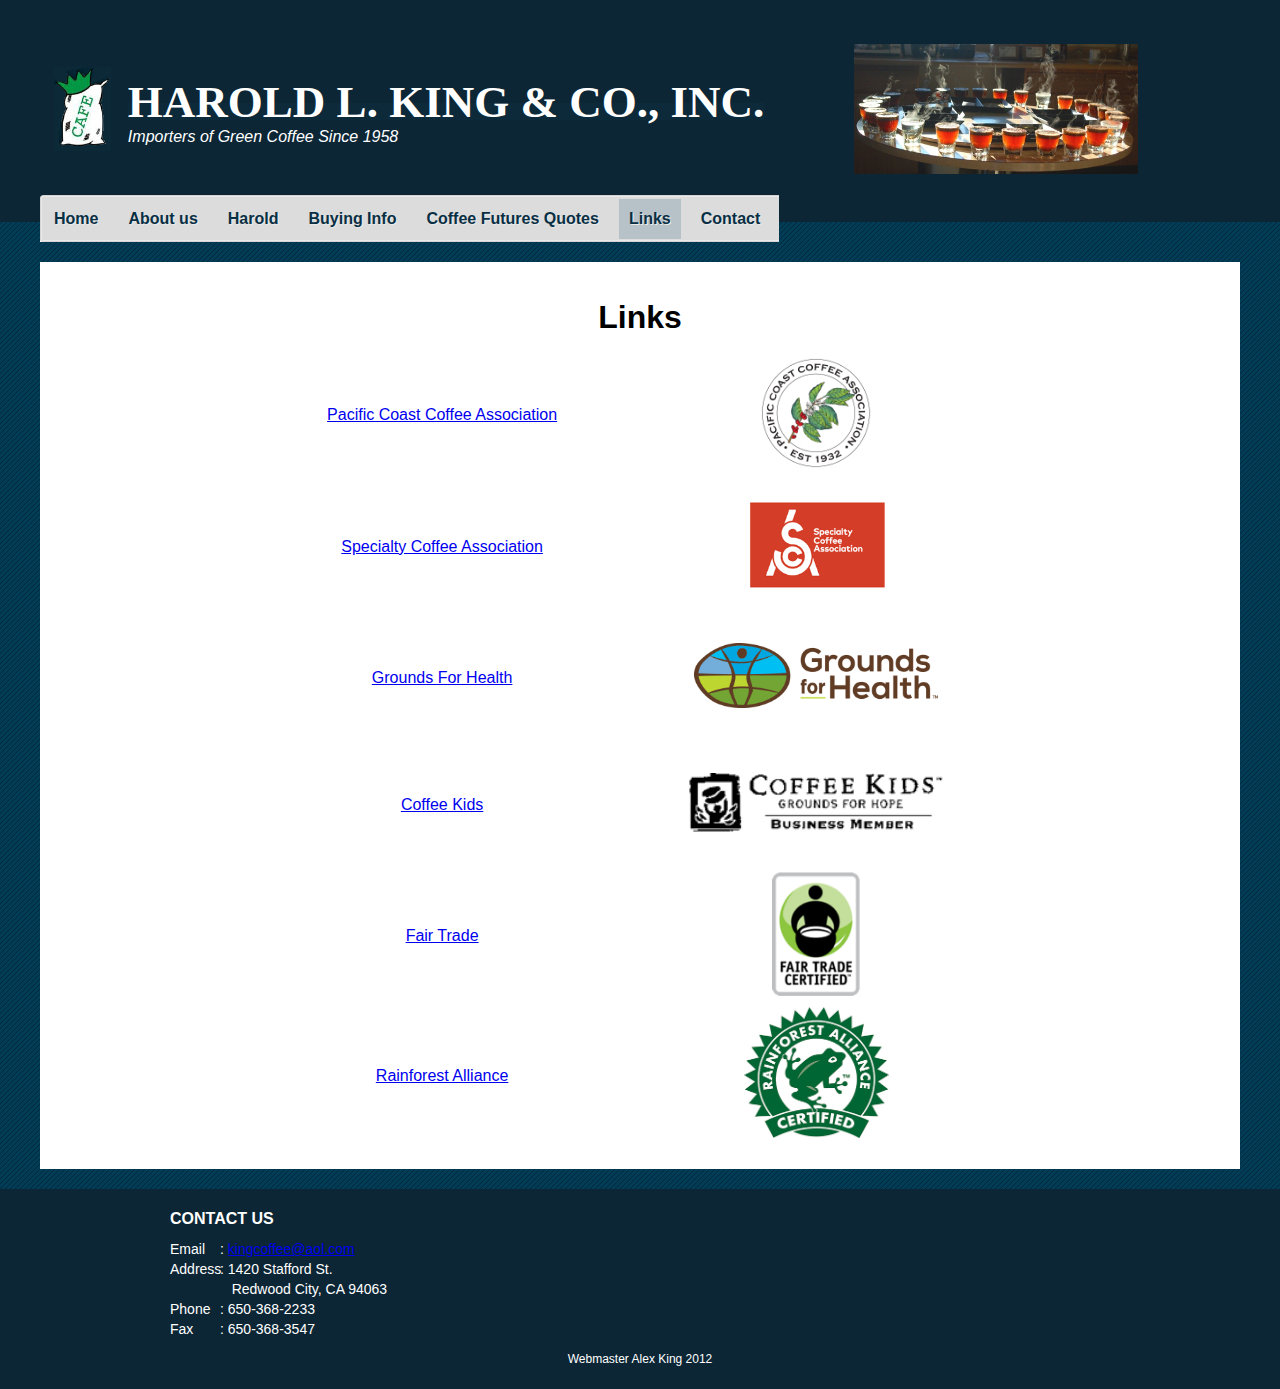
<file: website/public/link.html>
<!DOCTYPE html>
<html><head>
<meta http-equiv="Content-Type" content="text/html; charset=utf-8"><title>Harold L. King &amp; Co. - Home</title>

<link rel="stylesheet" href="css/style.css" type="text/css" charset="utf-8"><!-- Website template by freewebsitetemplates.com --><!--[if lte IE 7]> <link rel="stylesheet" href="css/ie.css" type="text/css" charset="utf-8" /> <![endif]--></head>
<body style="color: rgb(0, 0, 0);" alink="#ee0000" link="#0000ee" vlink="#551a8b">
<div id="header"> <span style="color: white; background-color: rgb(13, 42, 58); font-weight: bold; font-family: Batang;"><strong style="font-size: 45px; font-style: normal; font-variant: normal; letter-spacing: normal; line-height: normal; orphans: 2; text-align: center; text-indent: 0px; text-transform: none; white-space: normal; widows: 2; word-spacing: 0px;"></strong></span><table style="text-align: left; width: 1200px;" border="0" cellpadding="2" cellspacing="2"><tbody><tr><td align="center" valign="middle"><img style="width: 57px; height: 84px;" alt="logo" src="images/company_logo_mod.jpeg"></td><td style="vertical-align: middle; text-align: left; height: 75px; width: 720px;"><span style="color: white; background-color: rgb(13, 42, 58); font-weight: bold; font-family: Batang;"><strong style="font-size: 45px; font-style: normal; font-variant: normal; letter-spacing: normal; line-height: normal; orphans: 2; text-align: center; text-indent: 0px; text-transform: none; white-space: normal; widows: 2; word-spacing: 0px;">HAROLD
L. KING &amp; CO., INC</strong><span style="font-size: 45px; font-style: normal; font-variant: normal; letter-spacing: normal; line-height: normal; orphans: 2; text-align: center; text-indent: 0px; text-transform: none; white-space: normal; widows: 2; word-spacing: 0px; display: inline ! important; float: none;">.<br></span></span><span style="color: white; background-color: rgb(13, 42, 58); font-weight: bold; font-family: Batang;"><span style="font-size: 45px; font-style: normal; font-variant: normal; letter-spacing: normal; line-height: normal; orphans: 2; text-align: center; text-indent: 0px; text-transform: none; white-space: normal; widows: 2; word-spacing: 0px; display: inline ! important; float: none;"></span></span><address><span style="color: white;">Importers of Green Coffee Since 1958</span></address></td><td><img alt="cups wafting" src="images/Coffee%20Pictures/cups_wafting_small.jpg" style="height: 130px;"></td></tr></tbody></table><span style="color: white; background-color: rgb(13, 42, 58); font-weight: bold; font-family: Batang;"><strong style="font-size: 45px; font-style: normal; font-variant: normal; letter-spacing: normal; line-height: normal; orphans: 2; text-align: center; text-indent: 0px; text-transform: none; white-space: normal; widows: 2; word-spacing: 0px;"></strong><span style="font-size: 45px; font-style: normal; font-variant: normal; letter-spacing: normal; line-height: normal; orphans: 2; text-align: center; text-indent: 0px; text-transform: none; white-space: normal; widows: 2; word-spacing: 0px; display: inline ! important; float: none;"></span></span>
<div style="width: 1187px; left: 0px;" id="navigation">
<ul>
<li class="first"><a href="index.html">Home</a></li>
<li><a href="about.html">About us</a></li>
<li><a href="harold.html">Harold</a></li>
<li><a href="buying.html">Buying Info</a></li>
<li><a href="quotes.html">Coffee
Futures Quotes</a></li>
<li class="selected"><a href="link.html">Links</a></li>
<li><a href="contact.html">Contact</a></li>
</ul>
</div>
</div>
<!-- /#header -->
<div id="contents">
<div class="background"><span style="font-weight: bold;"></span>
<table style="width: 750px; height: 800px; text-align: left; margin-left: auto; margin-right: auto;" border="0" cellpadding="2" cellspacing="2">
<tbody>
<tr align="center">
<td colspan="2" rowspan="1" style="vertical-align: middle; height: 50px;">
<h1>Links</h1>
</td>
</tr>
<tr height="125">
<td style="text-align: center;" valign="middle"><a href="http://www.paccoffee.com/">Pacific Coast Coffee Association</a></td>
<td style="text-align: center;" valign="middle"><a href="http://www.paccoffee.com/"><img style="border: 0px solid; height: 110px;" alt="pacific_coast" src="images/Links/logo_pcca.png"></a></td>
</tr>
<tr height="125">
<td style="text-align: center;" valign="middle"><a href="https://sca.coffee/">Specialty Coffee Association</a></td>
<td style="text-align: center;" valign="middle"><a href="https://sca.coffee/"><img style="border: 0px solid; height: 125px;" alt="specialty_coffee" src="images/Links/logo_sca.png"></a></td>
</tr>
<tr height="125">
<td style="text-align: center;" valign="middle"><a href="http://www.groundsforhealth.org/">Grounds For Health</a></td>
<td style="text-align: center;" valign="middle"><a href="http://www.groundsforhealth.org/"><img style="border: 0px solid; height: 65px;" alt="grounds_for_health" src="images/Links/logo_grounds_for_health.png"></a></td>
</tr>
<tr height="125">
<td style="text-align: center;" valign="middle"><a href="http://www.coffeekids.org/">Coffee Kids</a></td>
<td style="text-align: center;" valign="middle"><a href="http://www.coffeekids.org/"><img style="border: 0px solid; height: 60px;" alt="coffee_kids" src="images/Links/logo_coffe_kids.gif"></a></td>
</tr>
<tr height="125">
<td style="text-align: center;" valign="middle"><a href="http://www.fairtradeusa.org/">Fair Trade</a></td>
<td style="text-align: center;" valign="middle"><a href="http://www.fairtradeusa.org/"><img style="border: 0px solid; height: 124px;" alt="transfair" src="images/Links/logo_fair_trade.png"></a></td>
</tr>
<tr height="125">
<td style="text-align: center;" valign="middle"><a href="http://www.rainforest-alliance.org/">Rainforest Alliance</a></td>
<td style="text-align: center;" valign="middle"><a href="http://www.rainforest-alliance.org/"><img style="border: 0px solid; height: 133px;" alt="rainforest" src="images/Links/logo_rfa.jpg"></a></td>
</tr>
</tbody>
</table>
<span style="font-weight: bold;"></span></div>
</div>
<!-- /#contents -->
<div id="footer">
<ul class="contacts">
<h3>Contact Us</h3>
<li><span>Email</span>
<p>: <a href="mailto:kingcoffee@aol.com">kingcoffee@aol.com</a></p>
</li>
<li><span>Address</span>
<p>: 1420 Stafford St.</p>
</li>
<li>
<p>&nbsp; &nbsp;Redwood City, CA 94063</p>
</li>
<li><span>Phone</span>
<p>: 650-368-2233</p>
</li>
<li><span>Fax</span>
<p>: 650-368-3547</p>
</li>
</ul>
<span class="footnote">Webmaster Alex King 2012</span> </div>
<!-- /#footer -->
</body></html>
</file>
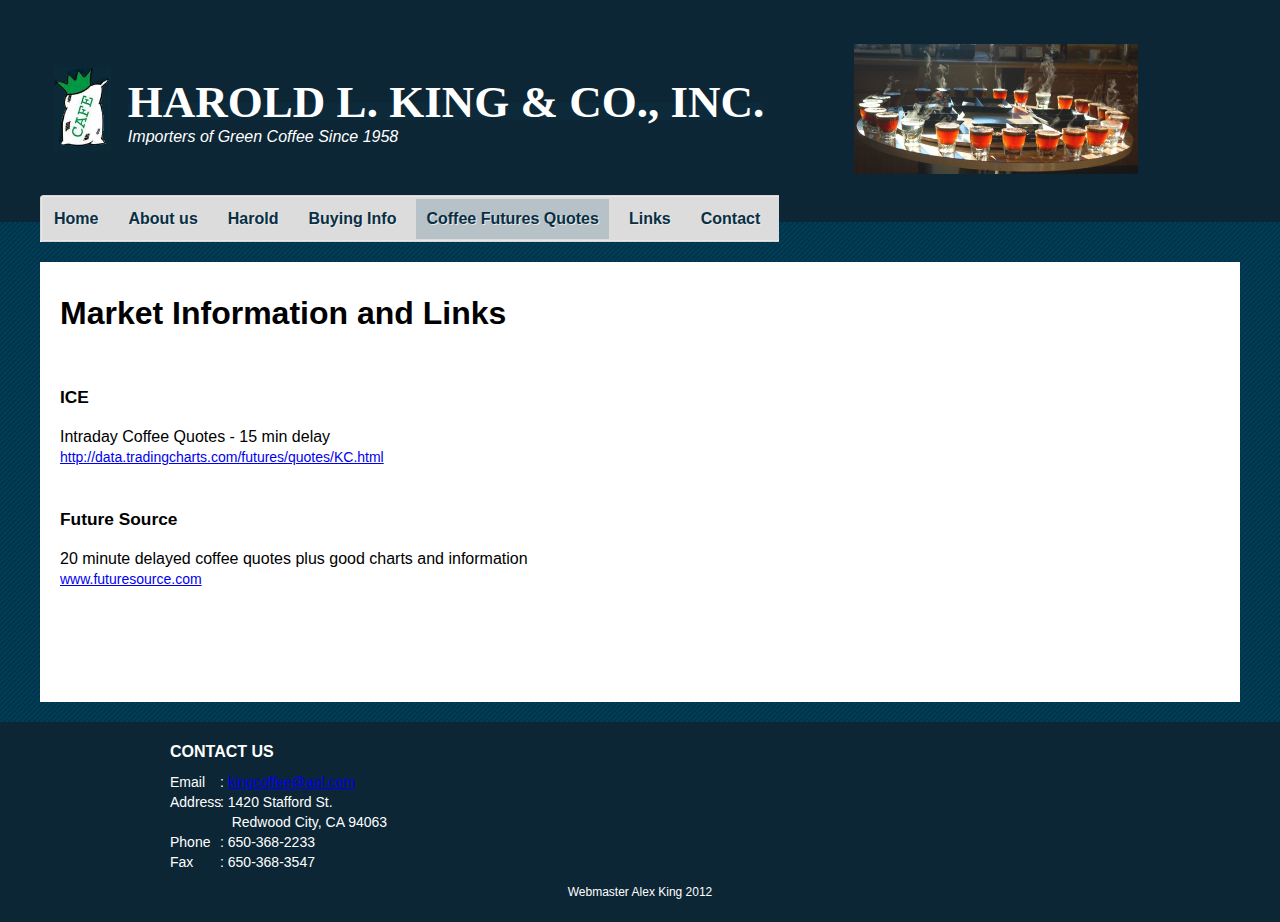
<file: website/public/quotes.html>
<!DOCTYPE html>
<html><head>
<meta http-equiv="Content-Type" content="text/html; charset=utf-8"><title>Harold L. King &amp; Co. - Home</title>

<link rel="stylesheet" href="css/style.css" type="text/css" charset="utf-8"><!-- Website template by freewebsitetemplates.com --><!--[if lte IE 7]> <link rel="stylesheet" href="css/ie.css" type="text/css" charset="utf-8" /> <![endif]--></head>
<body style="color: rgb(0, 0, 0);" alink="#ee0000" link="#0000ee" vlink="#551a8b">
<div id="header"> <span style="color: white; background-color: rgb(13, 42, 58); font-weight: bold; font-family: Batang;"><strong style="font-size: 45px; font-style: normal; font-variant: normal; letter-spacing: normal; line-height: normal; orphans: 2; text-align: center; text-indent: 0px; text-transform: none; white-space: normal; widows: 2; word-spacing: 0px;"></strong></span><table style="text-align: left; width: 1200px;" border="0" cellpadding="2" cellspacing="2"><tbody><tr><td align="center" valign="middle"><img style="width: 57px; height: 84px;" alt="logo" src="images/company_logo_mod.jpeg"></td><td style="vertical-align: middle; text-align: left; height: 75px; width: 720px;"><span style="color: white; background-color: rgb(13, 42, 58); font-weight: bold; font-family: Batang;"><strong style="font-size: 45px; font-style: normal; font-variant: normal; letter-spacing: normal; line-height: normal; orphans: 2; text-align: center; text-indent: 0px; text-transform: none; white-space: normal; widows: 2; word-spacing: 0px;">HAROLD
L. KING &amp; CO., INC</strong><span style="font-size: 45px; font-style: normal; font-variant: normal; letter-spacing: normal; line-height: normal; orphans: 2; text-align: center; text-indent: 0px; text-transform: none; white-space: normal; widows: 2; word-spacing: 0px; display: inline ! important; float: none;">.<br></span></span><span style="color: white; background-color: rgb(13, 42, 58); font-weight: bold; font-family: Batang;"><span style="font-size: 45px; font-style: normal; font-variant: normal; letter-spacing: normal; line-height: normal; orphans: 2; text-align: center; text-indent: 0px; text-transform: none; white-space: normal; widows: 2; word-spacing: 0px; display: inline ! important; float: none;"></span></span><address><span style="color: white;">Importers of Green Coffee Since 1958</span></address></td><td><img alt="cups wafting" src="images/Coffee%20Pictures/cups_wafting_small.jpg" style="height: 130px;"></td></tr></tbody></table><span style="color: white; background-color: rgb(13, 42, 58); font-weight: bold; font-family: Batang;"><strong style="font-size: 45px; font-style: normal; font-variant: normal; letter-spacing: normal; line-height: normal; orphans: 2; text-align: center; text-indent: 0px; text-transform: none; white-space: normal; widows: 2; word-spacing: 0px;"></strong><span style="font-size: 45px; font-style: normal; font-variant: normal; letter-spacing: normal; line-height: normal; orphans: 2; text-align: center; text-indent: 0px; text-transform: none; white-space: normal; widows: 2; word-spacing: 0px; display: inline ! important; float: none;"></span></span>
<div style="width: 1187px; left: 0px;" id="navigation">
<ul>
<li class="first"><a href="index.html">Home</a></li>
<li><a href="about.html">About us</a></li>
<li><a href="harold.html">Harold</a></li>
<li><a href="buying.html">Buying Info</a></li>
<li class="selected"><a href="quotes.html">Coffee
Futures Quotes</a></li>
<li><a href="link.html">Links</a></li>
<li><a href="contact.html">Contact</a></li>
</ul>
</div>
</div>
<!-- /#header -->
<div id="contents">
<div class="background">
<h1>Market Information and Links</h1>
<br>
<h2><strong><font color="#000000"><font face="Verdana, Geneva, sans-serif"><font style="font-size: 13pt;" size="4"><span style="font-style: normal;"><b>ICE</b></span></font></font></font></strong></h2>
Intraday Coffee Quotes - 15 min delay<br>
<a href="http://data.tradingcharts.com/futures/quotes/KC.html" target="_blank" style="font-family: Verdana,Geneva,sans-serif; font-size: 14px; font-style: normal; font-variant: normal; font-weight: normal; letter-spacing: normal; line-height: normal; orphans: 2; text-align: left; text-indent: 0px; text-transform: none; white-space: normal; widows: 2; word-spacing: 0px; background-color: transparent;">http://data.tradingcharts.com/futures/quotes/KC.html</a><br>
<br>
<h2><strong><font color="#000000"><font face="Verdana, Geneva, sans-serif"><font style="font-size: 13pt;" size="4"><span style="font-style: normal;"><b>Future Source</b></span></font></font></font></strong></h2>
20 minute delayed coffee quotes plus good charts and information<br><a href="http://www.futuresource.com" target="_blank" style="font-family: Verdana,Geneva,sans-serif; font-size: 14px; font-style: normal; font-variant: normal; font-weight: normal; letter-spacing: normal; line-height: normal; orphans: 2; text-align: left; text-indent: 0px; text-transform: none; white-space: normal; widows: 2; word-spacing: 0px; background-color: transparent;">www.futuresource.com</a>
<h2></h2>
</div>
</div>
<!-- /#contents -->
<div id="footer">
<ul class="contacts">
<h3>Contact Us</h3>
<li><span>Email</span>
<p>: <a href="mailto:kingcoffee@aol.com">kingcoffee@aol.com</a></p>
</li>
<li><span>Address</span>
<p>: 1420 Stafford St.</p>
</li>
<li>
<p>&nbsp; &nbsp;Redwood City, CA 94063</p>
</li>
<li><span>Phone</span>
<p>: 650-368-2233</p>
</li>
<li><span>Fax</span>
<p>: 650-368-3547</p>
</li>
</ul>
<span class="footnote">Webmaster Alex King 2012</span> </div>
<!-- /#footer -->
</body></html>
</file>
<file: website/public/css/style.css>
/* Generated by KompoZer */
html {
  font-family: Arial,Helvetica,sans-serif;
}
body {
  margin: 0;
  background-color: #0c2635;
}
img {
  border:  none;
}
#header {
  margin: 0 auto;
  padding: 40px 0;
  width: 1200px;
  position: relative;
}
#logo {
  padding: 0 0 35px 20px;
  display: block;
}
#navigation ul {
  margin: 0;
  padding: 4px 0 3px;
  background: transparent url(../images/bg-menu.gif) repeat-x scroll 0% 50%;
  height: 40px;
  width: 735px;
  list-style-type: none;
  list-style-image: none;
  list-style-position: outside;
}
#navigation li {
  margin: 0 5px;
  float: left;
  font-size: 16px;
  line-height: 40px;
  text-align: center;
}
#navigation li.first {
  margin-left: 0;
}
#navigation li.selected {
  background-color: #b7c2c8;
}
#navigation a {
  padding: 0 10px;
  color: #092f44;
  font-weight: bold;
  text-decoration: none;
  text-shadow: #eaeaea 1px 1px 0;
}
#navigation a:hover {
  color: #0a2d43;
}
#search {
  padding: 13px 0 0;
  background: transparent url(../images/bg-search.gif) no-repeat scroll right bottom;
  height: 47px;
  width: 268px;
  position: absolute;
  bottom: -20px;
  right: 0;
}
#search form {
  margin: 0;
  padding: 5px 4px 4px;
}
#search input {
  float: left;
  line-height: 38px;
}
#search .txtfield {
  border:  none;
  margin: 0;
  padding: 0;
  color: #6e6e6e;
  font-size: 15px;
  font-style: italic;
  height: 38px;
  width: 234px;
}
#search .button {
  border:  none;
  margin: 0;
  padding: 0;
  background: transparent url(../images/spotlight.gif) no-repeat scroll right center;
  cursor: pointer;
  height: 38px;
  width: 20px;
}
#homepage {
  padding: 20px 0 0;
  background-color: #ffffff;
  height: 430px;
}
#homepage p {
  margin: 0;
}
#homepage .body {
  margin: 0 auto;
  width: 1200px;
}
#homepage div.images {
  padding: 10px 0px 40px;
  float: right;
  height: 420px;
  width: 870px;
  overflow: hidden;
}
#homepage div.images img.preview {
  float: left;
  margin-right: 2px;
}
#homepage div.images img.last {
  position: relative;
  top: -2px;
}
#homepage .details {
  padding: 10px 20px 40px 10px;
  color: #2f2f2f;
  height: 350px;
  width: 300px;
}
#homepage .details p {
  color: #646c6f;
  font-size: 14px;
  line-height: 20px;
  text-align: justify;
}
#homepage .details p span {
  padding: 0 0 20px;
  color: #073f5a;
  display: block;
  font-size: 16px;
  line-height: 20px;
  text-align: center;
}
#homepage .details p span a {
  color: #073f5a;
  font-weight: bold;
  text-decoration: none;
}
#homepage .footer {
  margin: 0 auto;
  height: 46px;
  width: 960px;
  position: relative;
}
#homepage div.footer ul {
  margin: 0 auto;
  padding: 0;
  background-color: #dcdcdc;
  width: 960px;
  list-style-type: none;
  list-style-image: none;
  list-style-position: outside;
  position: absolute;
  bottom: -80px;
}
#homepage div.footer ul li {
  padding: 20px 20px 18px;
  float: left;
  width: 280px;
}
#homepage div.footer ul li img {
  float: left;
  margin-right: 10px;
}
#homepage div.footer ul li p {
  margin: 0;
  color: #363636;
  font-size: 14px;
  height: 88px;
  line-height: 20px;
}
#homepage div.footer ul li p a {
  color: #010101;
  font-weight: bold;
  text-decoration: none;
}
#homepage div.footer ul li.selected {
  background-color: #e9f1f4;
}
#homepage div.footer ul li.selected p, #homepage div.footer ul li.selected p a {
  color: #5c6164;
}
#homepage div.footer span.bottom-shadow {
  background: transparent url(../images/bottom-shadow.gif) no-repeat scroll left top;
  display: block;
  height: 20px;
  width: 960px;
  position: absolute;
  bottom: -100px;
}
#contents {
  padding: 40px 0 20px;
  background: transparent url(../images/bg-content.gif) repeat scroll 0% 50%;
}
#contents div.body {
  margin: 0 auto 20px;
  color: #fdfffa;
  width: 960px;
}
#main {
  margin: 60px 10px 0 300px;
  padding: 20px 0 20px 20px;
  background-color: #03354e;
  width: 630px;
}
#main span, #main p {
  margin: 0;
  color: #aeb4b4;
  font-size: 14px;
  line-height: 20px;
  padding-right: 20px;
  text-align: justify;
}
#main span {
  color: #fdfffa;
  font-size: 16px;
}
#main p a {
  color: #aeb4b4;
  font-weight: bold;
  text-decoration: none;
}
#main span a {
  color: #fdfffa;
  font-weight: bold;
  text-decoration: none;
}
#main ul {
  margin: 0;
  padding: 0;
  list-style-type: none;
  list-style-image: none;
  list-style-position: outside;
  height: 355px;
}
#main ul li {
  float: left;
  width: 315px;
}
#main ul li a {
  margin: 0 40px 0 0;
  color: #fdfffa;
  display: block;
  height: 114px;
  text-decoration: none;
}
#main ul li img {
  float: left;
}
#main ul li h3 {
  margin: 0;
  line-height: 25px;
  padding-top: 35px;
}
#main ul li p {
  padding: 6px 40px 20px 0;
  clear: both;
}
#sidebar {
  margin: 0;
  padding: 20px 20px 0 10px;
  float: left;
  width: 270px;
}
#sidebar h3 {
  margin: 0 0 20px;
  font-size: 16px;
  font-weight: bold;
}
#sidebar ul {
  margin: 0;
  padding: 0;
  list-style-type: none;
  list-style-image: none;
  list-style-position: outside;
  height: 420px;
}
#sidebar ul li {
  font-size: 14px;
  line-height: 20px;
  padding-bottom: 10px;
}
#sidebar ul li span {
  color: #456d87;
  display: block;
  font-size: 12px;
  line-height: 20px;
  margin-bottom: 10px;
}
#sidebar ul li span a {
  background: transparent url(../images/bg-comment.gif) no-repeat scroll 7px 3px;
  color: #fffffb;
  height: 20px;
  width: 20px;
  padding-bottom: 1px;
  padding-left: 12px;
  text-decoration: none;
}
#contents .background {
  margin: 0 auto;
  padding: 20px;
  background-color: #ffffff;
  line-height: 20px;
  min-height: 400px;
  width: 1160px;
}
#contents div.background h3 {
  margin: 20px 0;
  color: #0e2934;
  text-transform: uppercase;
}
#contents div.background p {
  margin: 0;
  padding: 0 0 20px;
  color: #646c6f;
  font-size: 14px;
  text-align: justify;
}
#contents div.background p a {
  color: #0e2934;
  font-weight: bold;
  text-decoration: none;
}
#contents div.background p b {
  margin: 20px 0;
  display: block;
  text-transform: uppercase;
}
#blogs {
}
#blogs div.section h3, #blogs div.sidebar h3 {
  margin: 0 0 20px;
  text-transform: none;
}
#blogs div.section h3 a {
  color: #0e2934;
  text-decoration: none;
}
#blogs div.sidebar {
  float: right;
  width: 270px;
}
#contents #blogs div.sidebar ul li a {
  color: #646c6f;
  text-decoration: none;
}
#contents #blogs div.sidebar ul li a:hover {
  color: #0e2934;
}
#blogs div.posts {
  margin: 0 0 40px;
}
#blogs div.posts ul {
  margin: 0;
  padding: 0 0 0 20px;
}
#blogs div.posts ul li {
  padding-bottom: 10px;
}
#contents #blogs div.archives ul {
  margin: 0;
  padding: 0;
  list-style-type: none;
  list-style-image: none;
  list-style-position: outside;
}
#contents #blogs div.archives ul li {
  float: left;
  width: 135px;
  line-height: 30px;
}
#blogs div.section {
  margin-right: 300px;
}
#contents div#contacts ul {
  margin: 20px 0;
  padding: 0;
  list-style-type: none;
  list-style-image: none;
  list-style-position: outside;
}
#contents div#contacts ul li {
  width: 450px;
}
#contents div#contacts ul li p b {
  margin: 0;
  text-transform: none;
}
#services span, #solutions span, #support span {
  margin: 0 0 20px;
  color: #0e2934;
  display: block;
  font-size: 17px;
  font-weight: bold;
  line-height: 20px;
  text-align: justify;
}
#services span a, #solutions span a, #support span a {
  color: #0e2934;
  text-decoration: none;
}
#services p {
  clear: both;
}
#services img {
  margin: 0 40px 20px 0;
  float: left;
}
#services ul {
  padding: 0;
  color: #646c6f;
}
#services ul li {
  padding: 0 0 20px;
  font-size: 14px;
  line-height: 20px;
  text-align: justify;
}
#solutions ul {
  margin: 0 0 0 15px;
  padding: 0;
  color: #646c6f;
}
#contents #solutions ul li p b {
  margin: 0 0 20px;
}
#support {
  padding: 20px 30px 0 10px;
}
#support ul {
  margin: 20px 0;
  padding: 0 20px;
  color: #646c6f;
  list-style-type: none;
  list-style-image: none;
  list-style-position: outside;
}
#support ul li {
  padding: 0 0 20px;
}
#support ul li img {
  float: left;
  margin-right: 20px;
}
#contents #support ul li p {
  margin: 0 0 0 116px;
}
#contents #support ul li p b {
  margin: 0 0 20px;
  color: #0e2934;
}
#footer {
  margin: 0 auto;
  padding: 20px 10px;
  color: #ffffff;
  line-height: 20px;
  width: 940px;
}
#footer ul.contacts {
  margin: 0;
  padding: 0 0 10px;
  float: left;
  font-size: 14px;
  list-style-type: none;
  list-style-image: none;
  list-style-position: outside;
  width: 940px;
}
#footer ul.contacts h3 {
  margin: 0 0 10px;
  font-size: 16px;
  text-transform: uppercase;
}
#footer ul.contacts li span {
  float: left;
  width: 50px;
}
#footer ul.contacts li p {
  margin: 0 0 0 50px;
}
#connect {
  margin: 0;
  padding: 0;
  float: left;
  list-style-type: none;
  list-style-image: none;
  list-style-position: outside;
  width: 140px;
}
#connect h3 {
  margin: 0 0 10px;
  font-size: 14px;
  text-transform: uppercase;
}
#connect li {
  padding: 0 0 5px;
}
#connect li a {
  color: #456f7f;
  font-size: 15px;
  text-decoration: none;
}
#newsletter {
  padding: 0 0 20px;
  float: left;
  width: 500px;
}
#newsletter p {
  margin: 0;
  font-size: 12px;
}
#newsletter p b {
  margin: 0 0 10px;
  display: block;
  font-weight: 800;
  text-transform: uppercase;
}
#newsletter form {
  margin: 4px 0 16px;
}
#newsletter .txtfield {
  border:  none;
  margin: 0 6px 0 0;
  padding: 0 10px;
  background: transparent url(../images/input.gif) no-repeat scroll 0% 50%;
  color: #9c9c9c;
  height: 25px;
  line-height: 25px;
  width: 200px;
}
#newsletter .button {
  border:  none;
  padding: 0;
  background: transparent url(../images/button-check.gif) no-repeat scroll 0% 50%;
  cursor: pointer;
  height: 25px;
  width: 25px;
}
#footer span.footnote {
  margin: 40px 0 0;
  clear: both;
  display: block;
  font-size: 12px;
  text-align: center;
}
#navigation {
  padding: 13px 0 0 4px;
  background: transparent url(../images/bg-menu-left-curve.gif) no-repeat scroll left bottom;
  height: 47px;
  position: absolute;
  bottom: -20px;
  left: 0;
}
#navigation end {
  padding: 0px 0px 0px 4px;
  background: transparent url(../images/bg-menu-right-curve.gif) no-repeat scroll right center;
  height: 47px;
  position: absolute;
  bottom: 0px;
  left: 0px;
}
</file>
